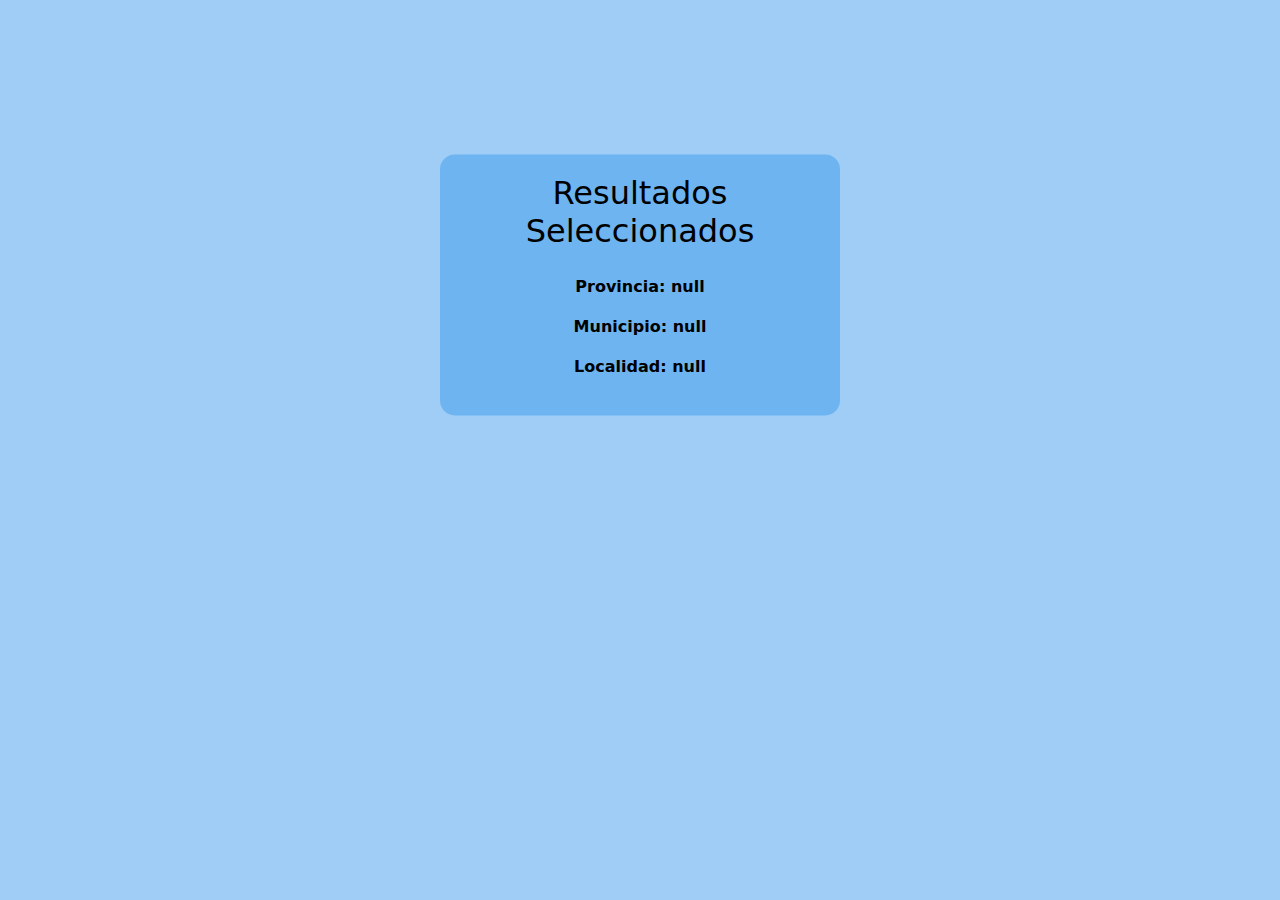
<file: result.html>
<!DOCTYPE html>
<html lang="es">
<head>
  <meta charset="UTF-8">
  <meta name="viewport" content="width=device-width, initial-scale=1.0">
  <title>Resultados Seleccionados</title>
  <link href="https://cdn.jsdelivr.net/npm/bootstrap@5.3.0/dist/css/bootstrap.min.css" rel="stylesheet">
  <link rel="stylesheet" href="css/styles.css">
  <style>
    *{
      color: #000000;
    }
    .result-box {
        background-color: #6db4f1; /* Un tono más claro del fondo */
        border-radius: 15px;
        padding: 20px;
        max-width: 400px;
        margin: auto;
        transform: translateY(50%);
    }
  </style>
</head>
<body>
  <div class="container mt-4">
    <div class="result-box">
      <h2 class="text-center">Resultados Seleccionados</h2>
      <div id="resultados" class="mt-4"></div>
    </div>
  </div>

  <script>
    const urlParams = new URLSearchParams(window.location.search);
    const provincia = urlParams.get('provincia');
    const municipio = urlParams.get('municipio');
    const localidad = urlParams.get('localidad');

    const $resultados = document.getElementById('resultados');
    $resultados.innerHTML = `
      <p><strong>Provincia:</strong> ${provincia}</p>
      <p><strong>Municipio:</strong> ${municipio}</p>
      <p><strong>Localidad:</strong> ${localidad}</p>
    `;
  </script>
</body>
</html>
</file>
<file: css/styles.css>
body {
    background: #6db3f1a8;
    text-align: center;
}

label {
    font-size: 1.2em;
}

select {
    padding: 5px 10px ;
    border-radius: 7px;
    cursor: pointer;
}

* {
    font-weight: bold;
}
</file>
